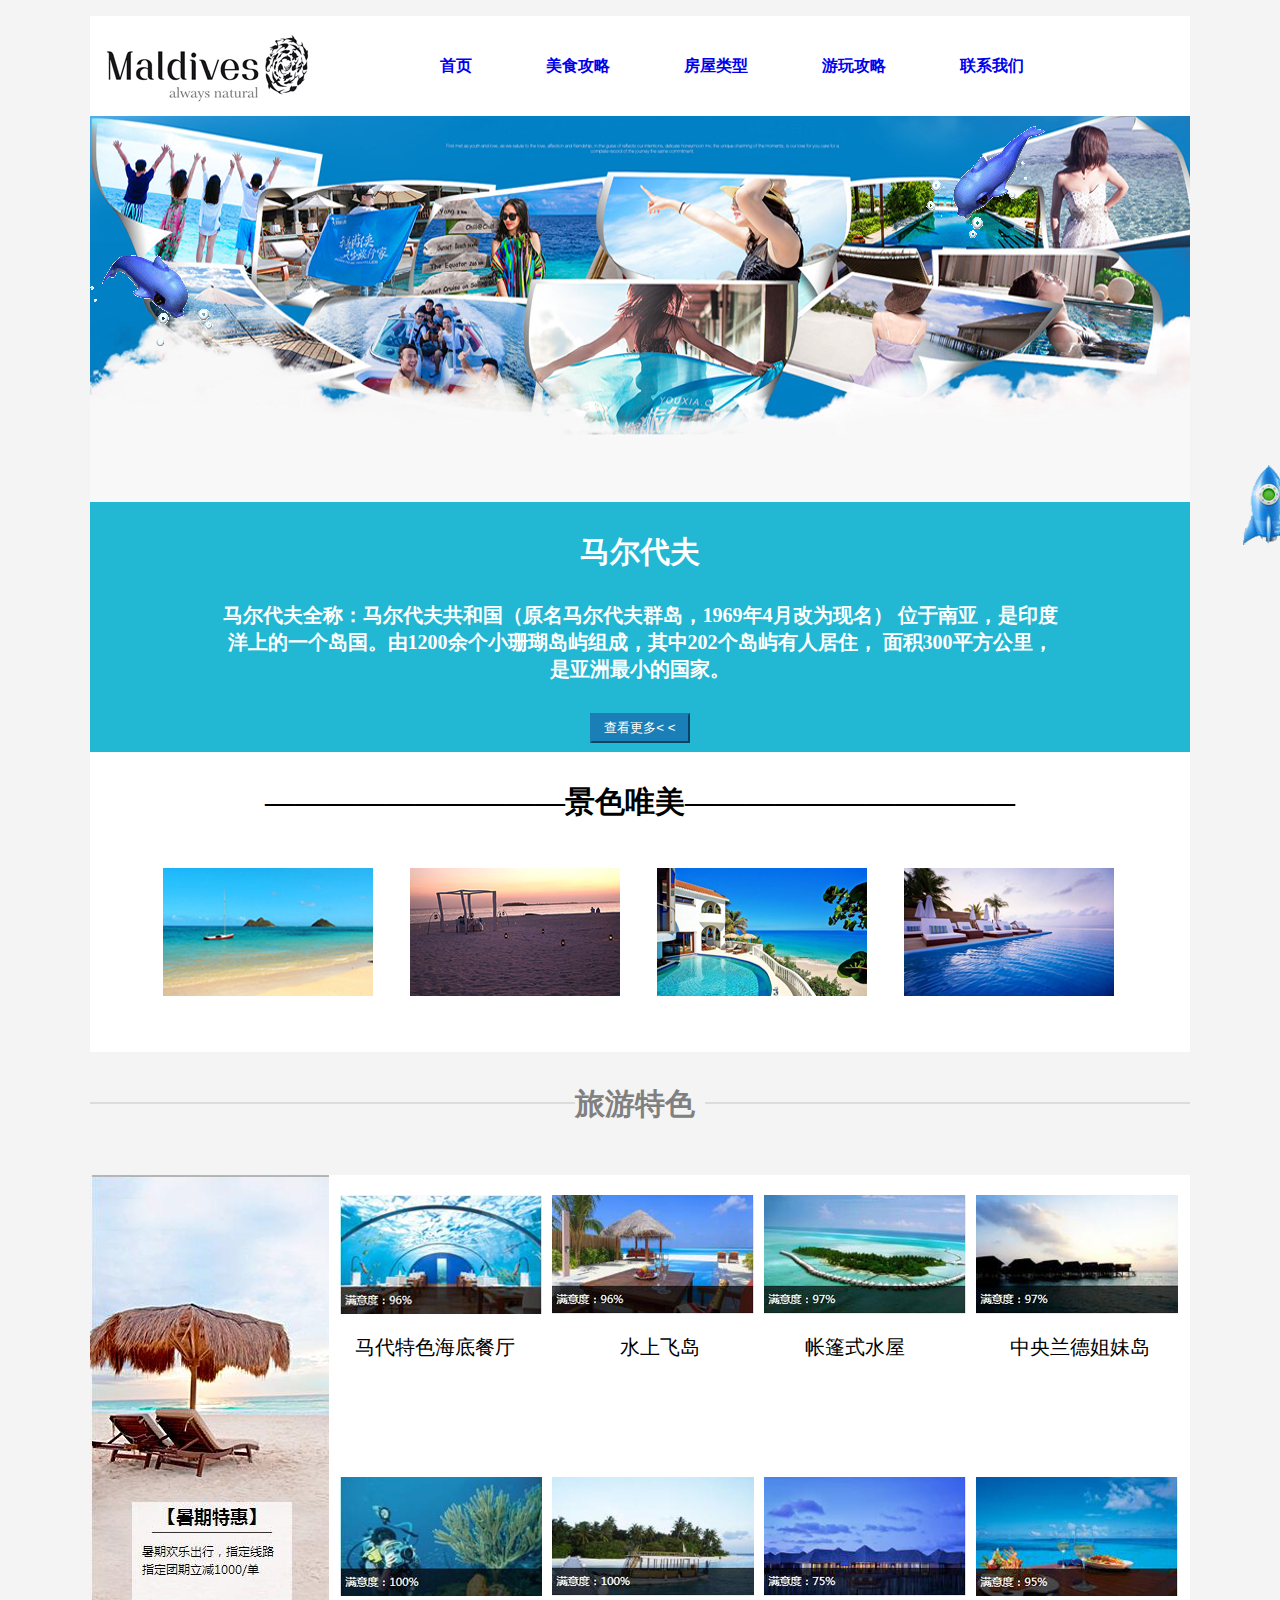
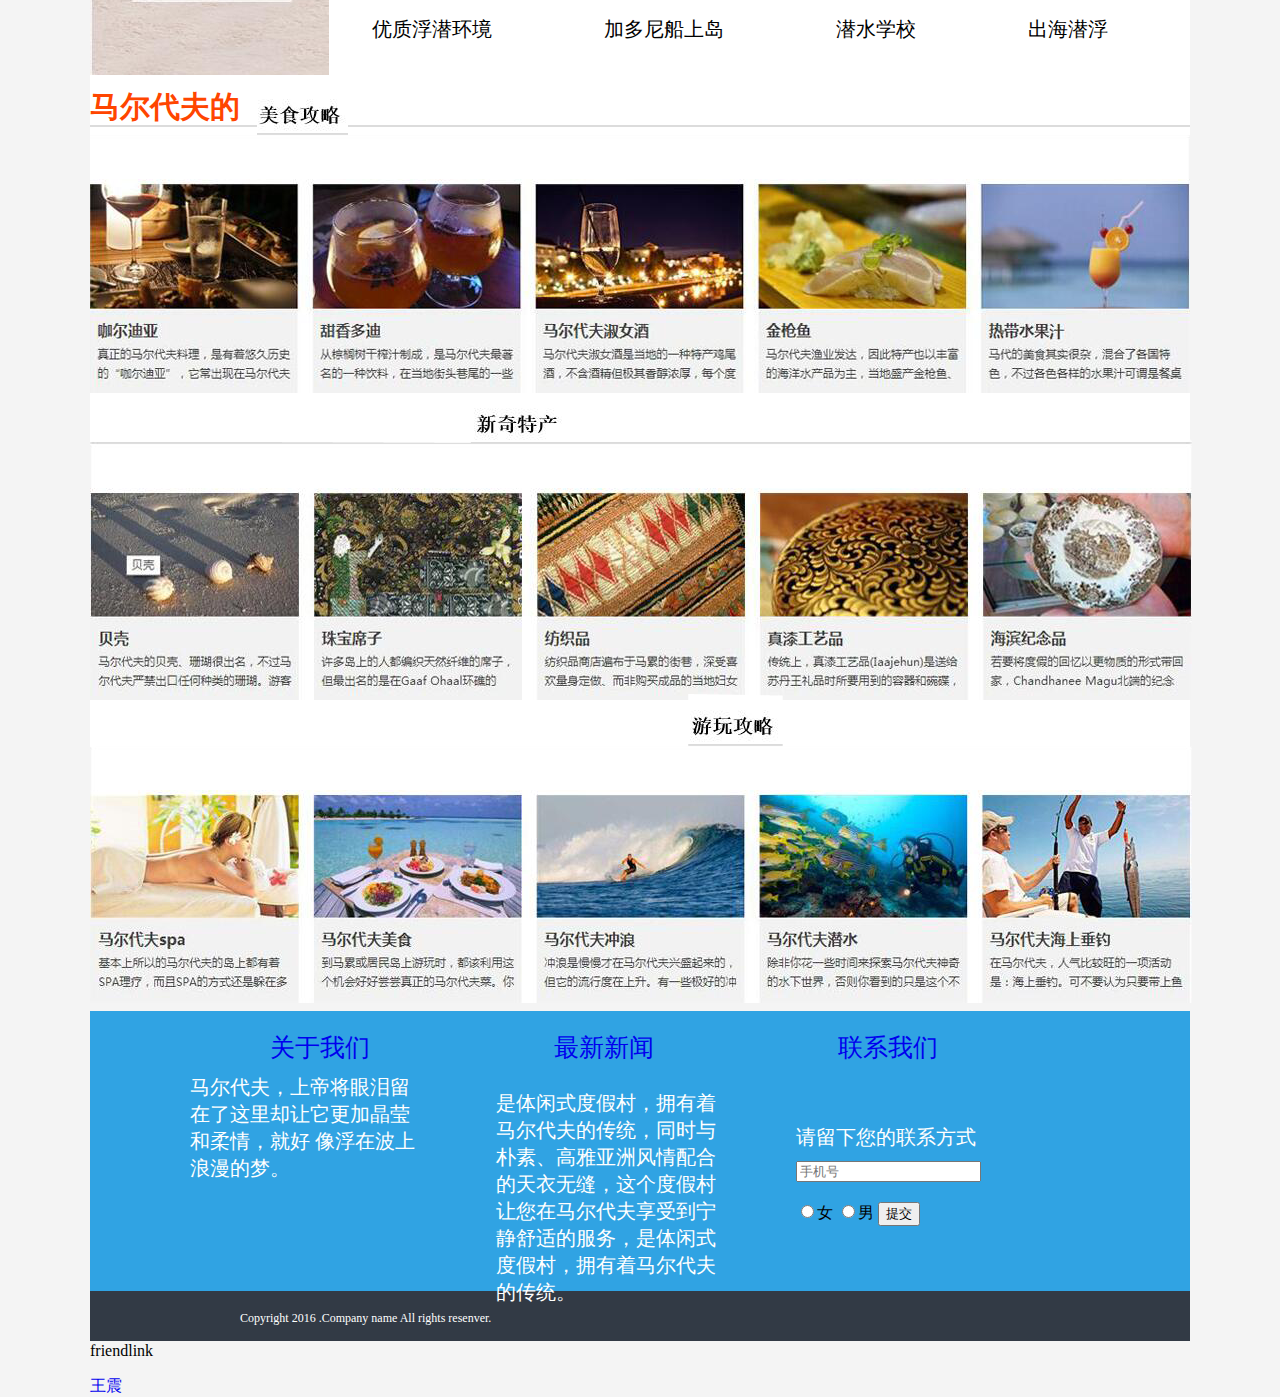
<file: index.html>
<!DOCTYPE html>
<html>
	<head>
		
		<title>马尔代夫</title>
		<meta charset="utf-8"/>
		<link rel="stylesheet" type="text/css" href="css/index.css">
	</head>
	<body bgcolor="#f4f4f4">
	    <body bgcolor="#f4f4f4">
	    <div class="nav d">
		     	<div class="nav-font">
				<ul>
					<li><a href="index.html">首页</a></li>
			        <li><a href="eat.html">美食攻略</a> </li>
			        <li><a href="home.html">房屋类型</a></li>
			        <li><a href="play.html">游玩攻略</a></li>
			        <li><a href="#222" name="1">联系我们</a></li>
				</ul>
			    </div>
			    <div class="logo"></div>
        </div>
		</div>
		     <div class="main d">
		     	<div class="w"></div> 
		     	<div class="e"></div> 
		     	
		     </div>	
		     <div class=" guild d">    
		     	  <div class="guiLd-font">马尔代夫</div>
		     	  <div class="guild-note">马尔代夫全称：马尔代夫共和国（原名马尔代夫群岛，1969年4月改为现名）
		     	  	位于南亚，是印度<br>洋上的一个岛国。由1200余个小珊瑚岛屿组成，其中202个岛屿有人居住，
		     	  		面积300平方公里，<br>是亚洲最小的国家。</div>
		     	  <div class="guild-btn">
		     	  <button>查看更多< < </button>
		     	  </div>
		     </div>
		     
		     <div class="nav-center d">
		     	<div class="nav-msg">——————————景色唯美———————————</div>
		     	<div class="nav-img">
                     <ul>
		     			<li ><img src="images/zao.jpg" onmouseover="this.src='images/bigzao.jpg'" onmouseout="this.src='images/zao.jpg'"/></li>
		     			<li ><img src="images/wan.jpg" onmouseover="this.src='images/bigwan.jpg'" onmouseout="this.src='images/wan.jpg'"/></li>
		     			<li ><img src="images/xia.jpg" onmouseover="this.src='images/bigxia.jpg'" onmouseout="this.src='images/xia.jpg'"/></li>
		     			<li ><img src="images/zhong.jpg" onmouseover="this.src='images/bigzhong.jpg'" onmouseout="this.src='images/zhong.jpg'"/></li>
		     			
		     		</ul>
		     	</div>
		     	
		     </div>
		     <div class="hot-border d"></div>
		         <div class="hot-font">旅游特色</div>
		     <div class="news d">
		     	<div class="news-img"></div>
		     	<div class="news-menu">
		     	    <ul>
		     	    	<li><img src="images/can.jpg"</li>
		     	    	<li><img src="images/img2.jpg"</li>
		     	    	<li><img src="images/img3.jpg"</li>
		     	    	<li><img src="images/img4.jpg"</li>
		     	    </ul>
		     	</div>
		     	<div class="new-font">
		     		<ul>
		     			<li>马代特色海底餐厅</li>
		     			<li>水上飞岛</li>
		     			<li>帐篷式水屋</li>
		     			<li>中央兰德姐妹岛</li>
		     		</ul>
		     	</div>
		     	<div class="news-submenu">
		     	    <ul>
		     	    	<li><img src="images/img5.jpg"</li>
		     	    	<li><img src="images/img6.jpg"</li>
		     	    	<li><img src="images/img7.jpg"</li>
		     	    	<li><img src="images/img8.jpg"</li>
		     	    </ul>
		     	</div>
		     	<div class="news-font">
		     		<ul>
		     			<li>优质浮潜环境</li>
		     			<li>加多尼船上岛</li>
		     			<li>潜水学校</li>
		     			<li>出海潜浮</li>
		     		</ul>
		     	</div>
		     	
		     	
		     	
		     	
		     </div>
   

   
   
 
   
   
		     <div class="hot d">
		         <div class="hot-border d"></div>
		         <div class="shop">马尔代夫的</div>
		        
		         <div class="shop-img"><img src="images/1.png" onmouseover="this.src='images/3.png'" 
		         											onmouseout="this.src='images/1.png'"></div>
		         <div class="banner"><img src="images/2.png" onmouseover="this.src='images/1.png'" 
															onmouseout="this.src='images/2.png'"></div>
		         <div class="banner-img"><img src="images/3.png" onmouseover="this.src='images/2.png'" 
															onmouseout="this.src='images/3.png'"></div>
		    </div>
		
		
		<div class="footer d">
		       <div class="footer-column">
		       	<ul>
		       		<li><a href="#">关于我们</a></li>
		       		<li><a href="#">最新新闻</a></li>
		       		<li><a href="#">联系我们</a></li>
		       		
		       	</ul>
		       </div>
		 <div class="footer-content">马尔代夫，上帝将眼泪留<br>在了这里却让它更加晶莹<br>和柔情，就好
		       			                         像浮在波上<br>浪漫的梦。 </div>
		       		
		 <div class= "footer-new">是体闲式度假村，拥有着<br>马尔代夫的传统，同时与<br>朴素、高雅亚洲风情配合<br>的天衣无缝，这个度假村<br>
		       			让您在马尔代夫享受到宁<br>静舒适的服务，是体闲式<br>度假村，拥有着马尔代夫<br>的传统。</div>
		       			
	     <div class= "footer-news">请留下您的联系方式</div>
		 
				
				<div class="footer-mag">
				<input name="1" tabindex="1"placeholder="手机号"/></input>
			    </div>     		
		        <div class="footer-btn">
		        	 <input type="radio" name="firstradio" value="1">女
                     <input type="radio" name="firstradio" value="1">男
		        	
		     	  <button>提交</button>
		     	  </div>
		</div>
		<div class="copyright d">
			<div class="copyright-font">Copyright 2016 .Company name All rights resenver.</div>
		<div class="box-friend">
				<p>friendlink</p>
				<a href="https://jarvans.github.io/JARVANS_/#">王震</a>

		</div>
		</div>
	   <a href="#1">	<img class="footer-top" src="images/enter.png" /></a>
		

	</body>
</html>
</file>
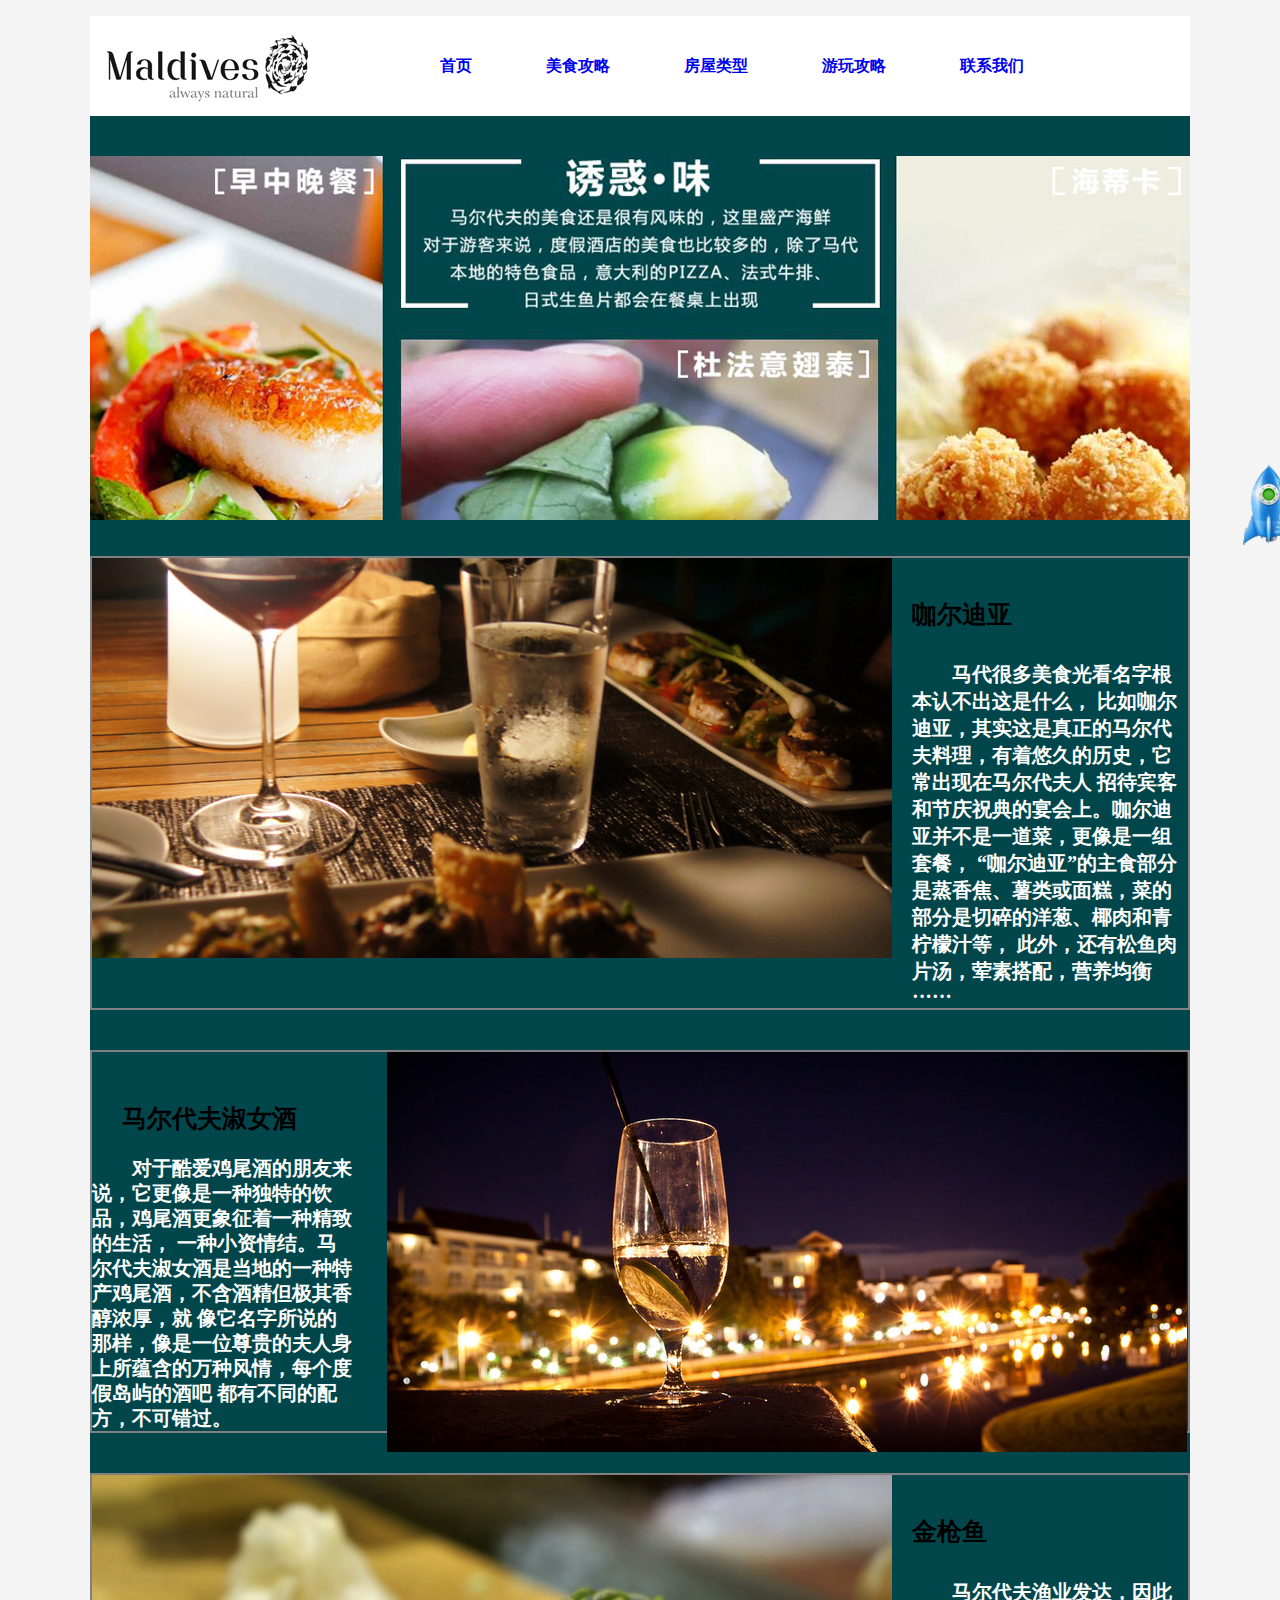
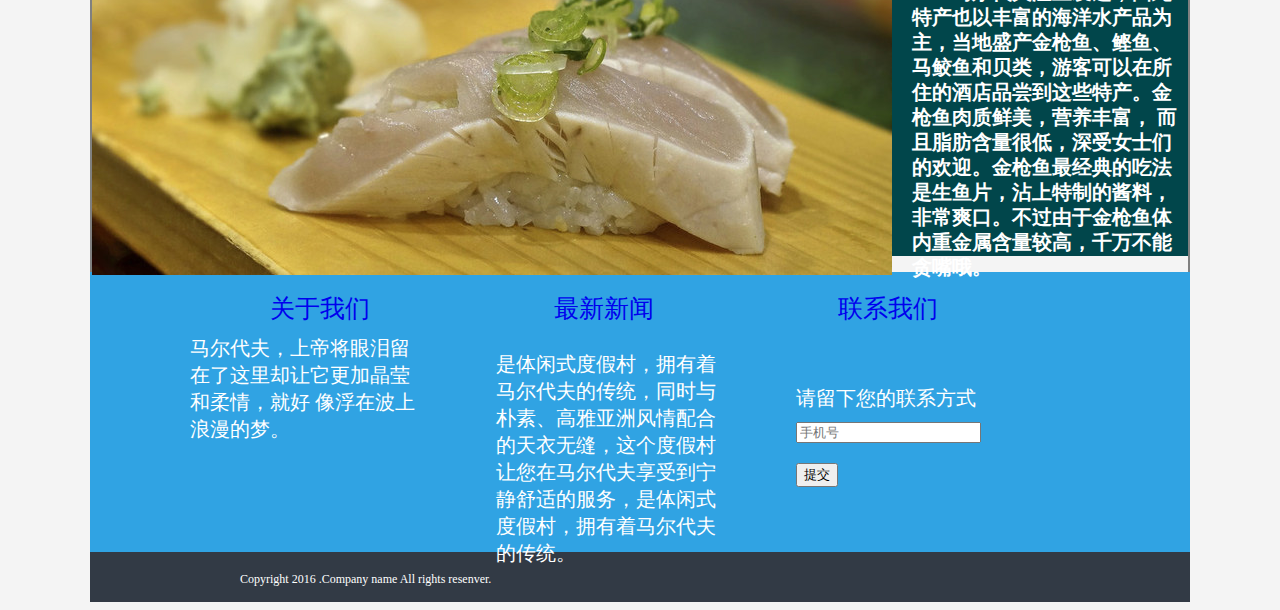
<file: eat.html>
<!DOCTYPE html>
<html>
	<head>
		
		<title>马尔代夫</title>
		<meta charset="utf-8"/>
		<link rel="stylesheet" type="text/css" href="css/eat.css">
	</head>
	<body bgcolor="#f4f4f4">
		
	    <div class="nav d">
		     	<div class="nav-font">
				<ul>
					<li><a href="index.html">首页</a></li>
			        <li><a href="eat.html">美食攻略</a> </li>
			        <li><a href="home.html">房屋类型</a></li>
			        <li><a href="play.html">游玩攻略</a></li>
			        <li><a href="#"  name="1">联系我们</a></li>
				</ul>
			    </div>
			    <div class="logo"></div>
        </div>
        
    <div class="main d">
        <div class="main-img"></div>	
        </div>
        
        
    <div class="main-background d">
    	<div class="main-border">
    	<div class="main-eatjiu"><img src="images/eatjiu.jpg"/></div>
    	<div class="main-font">咖尔迪亚</div>
    	<div class="main-eatfont">马代很多美食光看名字根本认不出这是什么，
    		                                            比如咖尔迪亚，其实这是真正的马尔代夫料理，有着悠久的历史，它常出现在马尔代夫人
    		                                            招待宾客和节庆祝典的宴会上。咖尔迪亚并不是一道菜，更像是一组套餐，
    		                      “咖尔迪亚”的主食部分是蒸香焦、薯类或面糕，菜的部分是切碎的洋葱、椰肉和青柠檬汁等，
    		                                              此外，还有松鱼肉片汤，荤素搭配，营养均衡······</div>
    	</div>
    	<div class="main-eatperborder">
    	<div class="main-eatper"><img src="images/eatper.jpg"/></"images/eatper.jpg"></div>
    	<div class="main-perfont">马尔代夫淑女酒</div>
    	<div class="main-eattext">对于酷爱鸡尾酒的朋友来说，它更像是一种独特的饮品，鸡尾酒更象征着一种精致的生活，
    		                                              一种小资情结。马尔代夫淑女酒是当地的一种特产鸡尾酒，不含酒精但极其香醇浓厚，就
    		                                              像它名字所说的那样，像是一位尊贵的夫人身上所蕴含的万种风情，每个度假岛屿的酒吧
    		                                              都有不同的配方，不可错过。</div>
    	
    	</div>
    	<div class="main-fishborder">
    	<div class="main-fhis"><img src="images/fish.jpg"/></div>
    	<div class="main-font">金枪鱼</div>
    	<div class="main-fhistext">马尔代夫渔业发达，因此特产也以丰富的海洋水产品为主，当地盛产金枪鱼、鲣鱼、
    		                                                马鲛鱼和贝类，游客可以在所住的酒店品尝到这些特产。金枪鱼肉质鲜美，营养丰富，
    		                                                而且脂肪含量很低，深受女士们的欢迎。金枪鱼最经典的吃法是生鱼片，沾上特制的酱料，
    		                                                非常爽口。不过由于金枪鱼体内重金属含量较高，千万不能贪嘴哦。</div>
    	</div>
    	
    </div> 
    
    
    <div class="footer d">
		       <div class="footer-column">
		       	<ul>
		       		<li><a href="#">关于我们</a></li>
		       		<li><a href="#">最新新闻</a></li>
		       		<li><a href="#">联系我们</a></li>
		       		
		       	</ul>
		       </div>
		 <div class="footer-content">马尔代夫，上帝将眼泪留<br>在了这里却让它更加晶莹<br>和柔情，就好
		       			                         像浮在波上<br>浪漫的梦。 </div>
		       		
		 <div class= "footer-new">是体闲式度假村，拥有着<br>马尔代夫的传统，同时与<br>朴素、高雅亚洲风情配合<br>的天衣无缝，这个度假村<br>
		       			让您在马尔代夫享受到宁<br>静舒适的服务，是体闲式<br>度假村，拥有着马尔代夫<br>的传统。</div>
		       			
	     <div class= "footer-news">请留下您的联系方式</div>
		 
				
				<div class="footer-mag">
				<input name="1" tabindex="1"placeholder="手机号"/></input>
			    </div>     		
		        <div class="footer-btn">
		     	  <button>提交</button>
		     	  </div>
		</div>
		<div class="copyright d">
			<div class="copyright-font">Copyright 2016 .Company name All rights resenver.</div>
		
          <a href="#1"><img class="footer-top" src="images/enter.png" /></a>  
          </div>
   </body>
   </html>
</file>
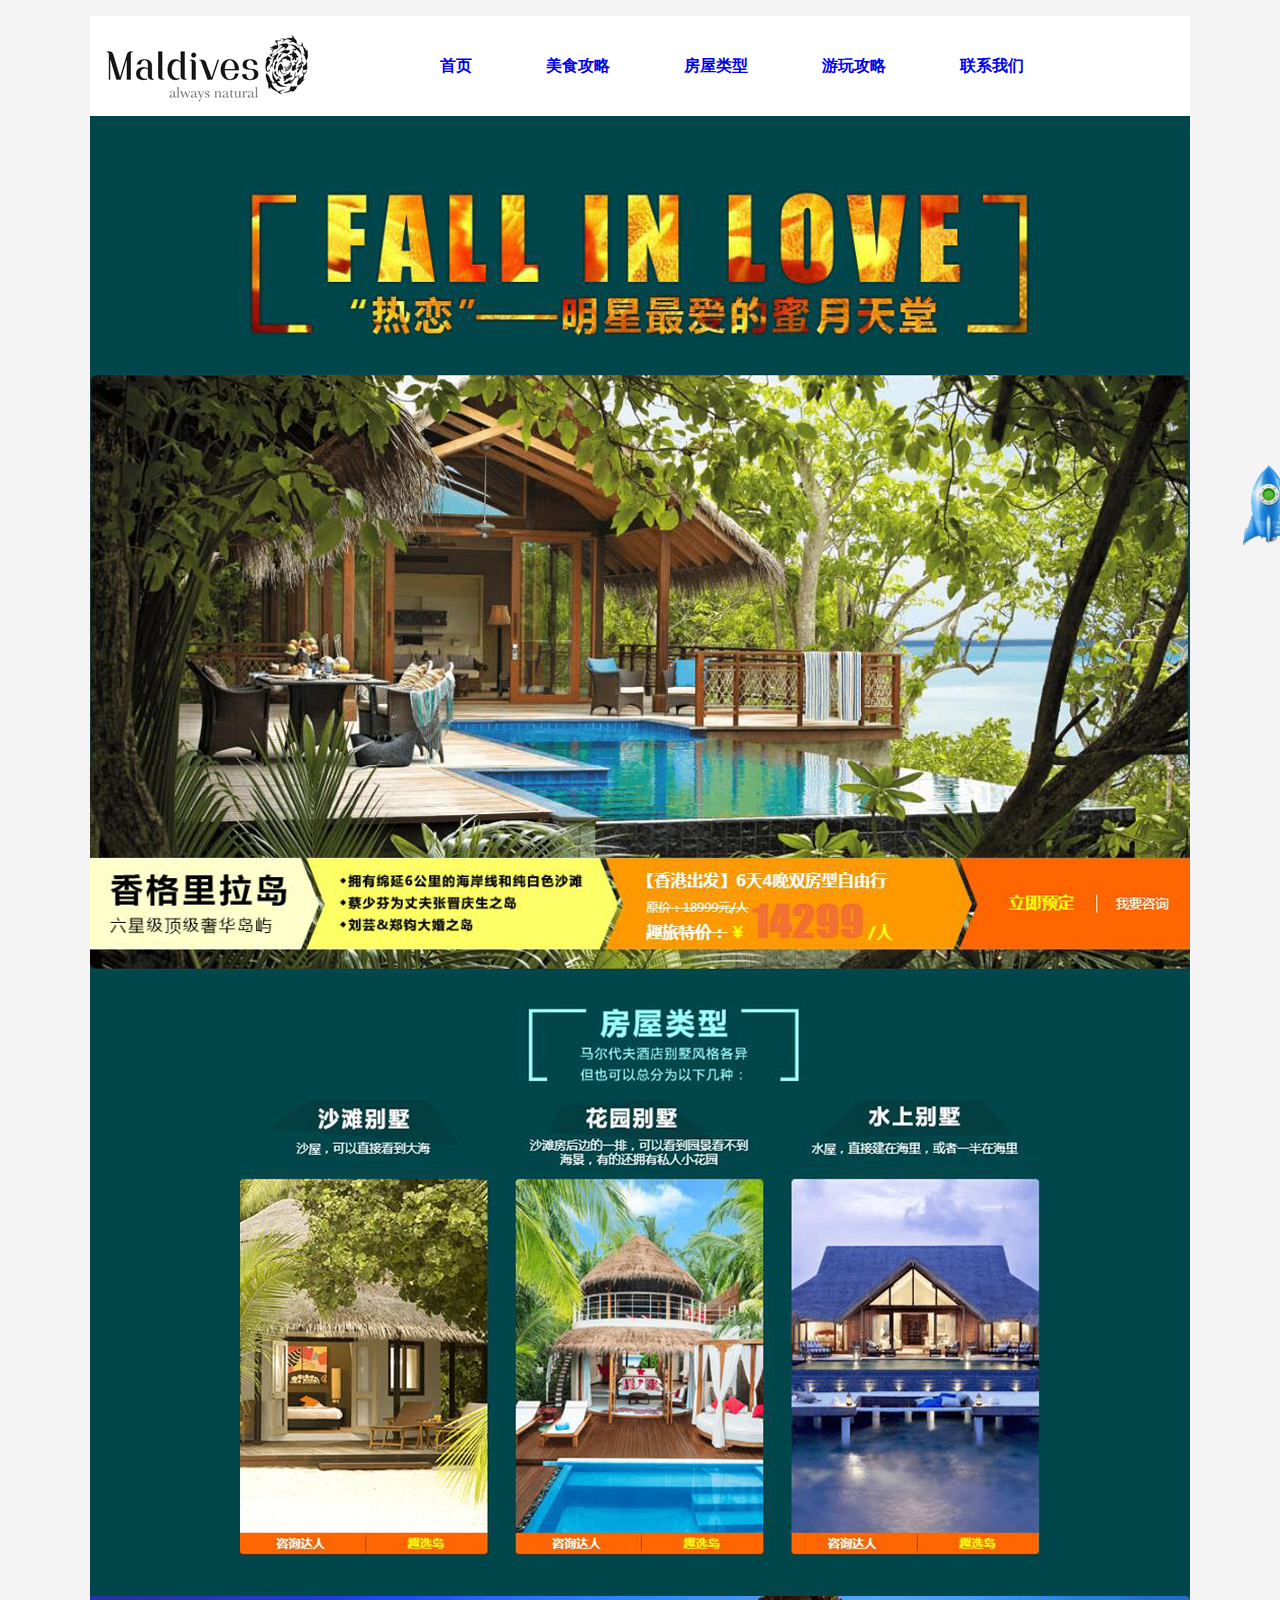
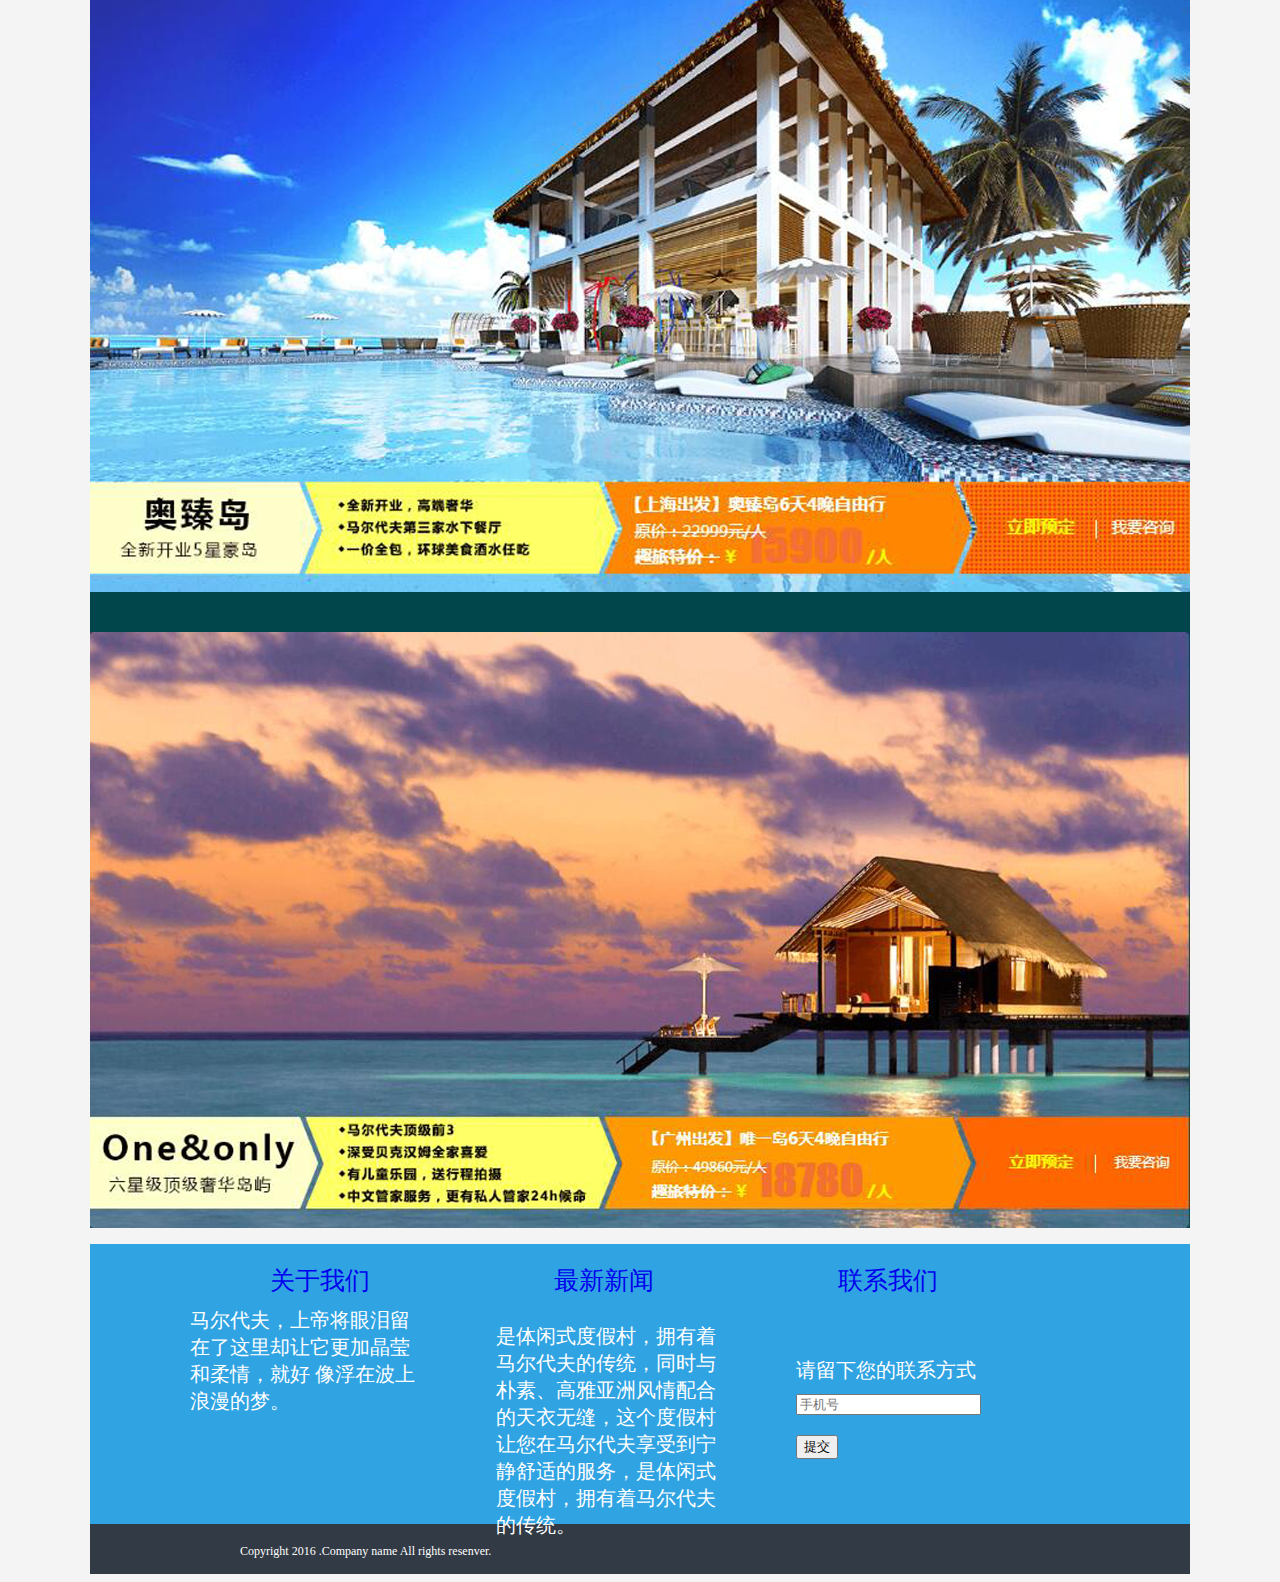
<file: home.html>
<!DOCTYPE html>
<html>
	<head>
		
		<title>马尔代夫</title>
		<meta charset="utf-8"/>
		<link rel="stylesheet" type="text/css" href="css/home.css">
	</head>
	<body bgcolor="#f4f4f4">
	    <div class="nav d">
		     	<div class="nav-font">
				<ul>
					<li><a href="index.html">首页</a></li>
			        <li><a href="eat.html">美食攻略</a> </li>
			        <li><a href="home.html">房屋类型</a></li>
			        <li><a href="play.html">游玩攻略</a></li>
			        <li><a href="#"  name="1">联系我们</a></li>
				</ul>
			    </div>
			    <div class="logo"></div>
        </div>
       
    <div class="main-background d">
        <div class="main-img d"></div>
        <div class="main-timg d"></div>
        <div class="main-kailiu d"></div> 
        <div class="map d"></div>
        <div class="main-objective d"></div>
        <div class="main-fei d"></div>
    </div>
         <div class="footer d">
		       <div class="footer-column">
		       	<ul>
		       		<li><a href="#">关于我们</a></li>
		       		<li><a href="#">最新新闻</a></li>
		       		<li><a href="#">联系我们</a></li>
		       		
		       	</ul>
		       </div>
		 <div class="footer-content">马尔代夫，上帝将眼泪留<br>在了这里却让它更加晶莹<br>和柔情，就好
		       			                         像浮在波上<br>浪漫的梦。 </div>
		       		
		 <div class= "footer-new">是体闲式度假村，拥有着<br>马尔代夫的传统，同时与<br>朴素、高雅亚洲风情配合<br>的天衣无缝，这个度假村<br>
		       			让您在马尔代夫享受到宁<br>静舒适的服务，是体闲式<br>度假村，拥有着马尔代夫<br>的传统。</div>
		       			
	     <div class= "footer-news">请留下您的联系方式</div>
		 
				
				<div class="footer-mag">
				<input name="1" tabindex="1"placeholder="手机号"/></input>
			    </div>     		
		        <div class="footer-btn">
		     	  <button>提交</button>
		     	  </div>
		</div>
		<div class="copyright d">
			<div class="copyright-font">Copyright 2016 .Company name All rights resenver.</div>
		</div>
		
	<a href="#1">	<img class="img" src="images/enter.png" /></a>	
   </body>
   </html>
</file>
<file: css/index.css>
body ul ol li p h1 h2 h3 h4 h5 h6 font table div img 
body{font-family: "微软雅黑";list-style: none;}
a{text-decoration: none;}
a:hover{color:red;}
.d{margin:0 auto;}
.nav{width: 1100px;
      height: 100px;
   
      background-color: white;
         }
.nav-font ul li{display: inline-block;
                font-size: 17;
                font-weight: bolder;
                position: relative;
                left: 240px;
                top: 40px;
                padding-left: 70px;
}              
.logo{background:url(../images/logo.jpg);
      width: 236px;
      height: 100px;
      margin-top: -35px;}     


.main{background:url(../images/by.jpg);
      width: 1100px;
      height: 386px;  } 
  .w{width: 130px;
     height: 135px;
     background:url(../images/hua.gif);
     margin-left: 830px;

     }    
  .e{width: 130px;
     height: 104px;
     background:url(../images/tu.gif);
    
     }      
      
      
      
      
      
      
       
.guild{width: 1100px;
       height: 250px;
       background-color: #22b7d3;
       
}   
.guiLd-font{font-size: 30px;
            font-family: "agency fb";
            font-weight: bold;
            color: white;
            text-align: center;
            line-height: 100px;
            } 
.guild-note{font-size: 20px;
            font-weight: bold;
            color: white;
            text-align: center;}
.guild-btn button{
             width: 100px;
             height: 30px;
             background-color: #1a7fb7;
             border-color: #1a7fb7;
             margin-left: 500px;
             margin-top: 30px;
             color: white;
}
.nav-center{width: 1100px;
            height: 300px;
            background-color: white;
}
.nav-msg{font-size: 30px;
            font-family: "agency fb";
            font-weight: bold;
            color: black;
            text-align: center;
            line-height: 100px;}
.nav-img ul li {
              display: inline-block;
              margin-left: 33px;
              
}



.news{width: 1100px;
      height: 500px;
      background-color: white;
      margin-top: 50px;
}
.news-img{background: url(../images/zhutu.jpg);
          width: 239px;
          height: 504px;
          }
.news-menu ul li{display: inline-block;
            list-style: none;
            position: relative;
            left:200px;
            top:-500px;
            padding-left: 10px;
            width: 202px;
            height: 119px;
            overflow: hidden;
            } 
.news-menu ul li img{transition: 1s; }
.news-menu ul li img:hover{transform:scale(1.1);}
.new-font ul li{font-size: 20px;
                display: inline-block;
                list-style: none;
                 position: relative;
                 left:124px;
                 top:-500px;
                 padding-left: 101px;  
          }        
.news-submenu ul li{display: inline-block;
            list-style: none;
            position: relative;
            left:200px;
            top:-400px;
            padding-left: 10px;
            }
 .news-submenu ul li img{transition: 1s; } 
 .news-submenu ul li img:hover{transform:scale(1.1);}                   
.news-font ul li{font-size: 20px;
                display: inline-block;
                list-style: none;
                 position: relative;
                 left:134px;
                 top:-400px;
                 padding-left: 108px;  
          }        

.hot{width: 1100px;
       height: 920px;
       background-color: white;
       }
.hot-border{width: 1100px;
            border-bottom: 2px solid gainsboro;
            padding-top: 50px;}
.hot-font{font-size: 30px;
          font-weight: bold;
          color: gray;
          border: px solid #f4f4f4;
          background: #f4f4f4;
          width: 130px;
          margin:auto;
          margin-top: -20px;
}
.shop{font-size: 30px;
      color: orangered;
      margin-top: -40px;
      font-weight: bolder;
}
.shop-img{margin-top: -45px;}
.banner{margin-top: -5px;}
.banner-img{margin-top: -10px;}


.footer{width: 1100px;
        height: 280px;
        background-color: #30a3e3;}
.footer-column ul li{font-size: 25px;
                display: inline-block;
                list-style: none;
                 position: relative;
                 left:-40px;
                 top:20px;
                 padding-left:180px; 
               
}
.footer-content{font-size: 20px;
                color: white;
                margin-left:100px ;
                margin-top: 30px;
                }
.footer-new{font-size: 20px;
                color: white;
                margin-left:406px ;
                margin-top: -92px;}
.footer-news{font-size: 20px;
                color: white;
                margin-left:706px ;
                margin-top: -182px;}
                
.footer-mag{margin-left:706px;
      margin-top:10px ;}
.footer-btn{margin-left:706px;
            padding-top: 20px;}
.copyright{width: 1100px;
           height: 50px;
           background-color: #323a45;
}
.copyright-font{font-size: 12px;
             color: white;
             padding-top: 20px;
             padding-left: 150px;}
.footer-top{
             position:fixed;
             top:450px;
             left:1220px;}
</file>
<file: css/eat.css>
body ul ol li p h1 h2 h3 h4 h5 h6 font table div img 
body{font-family: "微软雅黑";list-style: none;}
a{text-decoration: none;}
a:hover{color:red;}
.d{margin:0 auto;}
.nav{width: 1100px;
      height: 100px;
   
      background-color: white;
         }
.nav-font ul li{display: inline-block;
                font-size: 17;
                font-weight: bolder;
                position: relative;
                left: 240px;
                top: 40px;
                padding-left: 70px;
}              
.logo{background:url(../images/logo.jpg);
      width: 236px;
      height: 100px;
      margin-top: -35px;}
.main{width: 1100px;
      height: 440px;
      background-color: #01464b;} 
.main-img{width: 1100px;
      height: 364px;
      background:url(../images/wz.jpg);
      position: relative;
      top: 40px;} 
      
      
 .main-background{width: 1100px;
                height: 1300px;
                  background-color: #01464b;} 
.main-border{border: 2px solid gray;}     
.main-eatjiu{
             width: 800px;
             height: 400px;
             overflow: hidden;}
             
 .main-eatjiu img{transition:all 1s }
.main-eatjiu img:hover{transform: scale(1.1);}
.main-font{font-size: 25px;
					 font-weight: bold;
					 margin-top: -360px;
					 margin-left: 820px;}
.main-eatfont{font-size: 20px;
					 font-weight: bold;
					 color: white;
					 margin-top:0px;
					 margin-left: 820px;
					 padding-top: 30px;
					 text-indent: 2em;}
.main-eatperborder{border: 2px solid gray;
                 margin-top: 40px;} 
.main-eatper{
             width: 800px;
             height: 400px;            
             margin-left: 295px;
             overflow: hidden;
             }
.main-eatper img{transition:all 1s }
.main-eatper img:hover{transform: scale(1.1);}
.main-perfont{font-size: 25px;
					 font-weight: bold;
					 margin-top: -350px;
					 margin-left: 30px;}
.main-eattext{border: px solid red;
               width: 260px;
	          font-size: 20px;
            line-height: 25px;
					 font-weight: bold;
					 color: white;
					 margin-top:0px;
					
					 padding-top: 21px;
					 text-indent: 2em;}
					 
.main-fishborder{border: 2px solid gray;
                 margin-top: 40px; }     
.main-fhis{
             width: 800px;
             height: 400px;
             overflow: hidden;
             }
.main-fhis img{transition:all 1s }
.main-fhis img:hover{transform: scale(1.1);}
.main-fhisfont{font-size: 25px;
					 font-weight: bold;
					 margin-top: -360px;
					 margin-left: 820px;}
.main-fhistext{font-size: 20px;
					 font-weight: bold;
					 color: white;
					 margin-top:0px;
					 margin-left: 820px;
					 padding-top: 32px;
					 text-indent: 2em;
					 line-height:25px ;}				 
					 
					 
					 
.footer{width: 1100px;
        height: 280px;
        background-color: #30a3e3;}
.footer-column ul li{font-size: 25px;
                display: inline-block;
                list-style: none;
                 position: relative;
                 left:-40px;
                 top:20px;
                 padding-left:180px; 
               
}
.footer-content{font-size: 20px;
                color: white;
                margin-left:100px ;
                margin-top: 30px;
                }
.footer-new{font-size: 20px;
                color: white;
                margin-left:406px ;
                margin-top: -92px;}
.footer-news{font-size: 20px;
                color: white;
                margin-left:706px ;
                margin-top: -182px;}
                
.footer-mag{margin-left:706px;
      margin-top:10px ;}
.footer-btn{margin-left:706px;
            padding-top: 20px;}
.copyright{width: 1100px;
           height: 50px;
           background-color: #323a45;
}
.copyright-font{font-size: 12px;
             color: white;
             padding-top: 20px;
             padding-left: 150px;}

.footer-top{
             position:fixed;
             top:450px;
             left:1220px;}
</file>
<file: css/home.css>
body ul ol li p h1 h2 h3 h4 h5 h6 font table div img 
body{font-family: "微软雅黑";list-style: none;}
a{text-decoration: none;}
a:hover{color:red;}
.d{margin:0 auto;}
.nav{width: 1100px;
      height: 100px;
   
      background-color: white;
         }
.nav-font ul li{display: inline-block;
                font-size: 17;
                font-weight: bolder;
                position: relative;
                left: 240px;
                top: 40px;
                padding-left: 70px;
}              
.logo{background:url(../images/logo.jpg);
      width: 236px;
      height: 100px;
      margin-top: -35px;}
 .main-background{width: 1100px;
                  background-color: #01464b;}     
.main-img{width: 1100px;
      height: 609px;
      background:url(../images/home.jpg);
      position: relative;
      top: 40px;} 
.main-timg{width: 1100px;
      height: 240px;
      background:url(../images/home2.jpg);
      
      margin-top: 22px;}       
      
      
      
      
.map{width: 800px;
      height: 569px;
      background:url(../images/leixing.jpg);
      
      top: 0px;} 
.main-objective{width: 1100px;
      height: 596px;
      background:url(../images/home3.jpg);
    
     margin-top: 40px;} 
.main-fei{width: 1100px;
      height: 596px;
      background:url(../images/room4.jpg);
    margin-top: 40px;}    

 
 
      
.footer{width: 1100px;
        height: 280px;
        background-color: #30a3e3;}
.footer-column ul li{font-size: 25px;
                display: inline-block;
                list-style: none;
                 position: relative;
                 left:-40px;
                 top:20px;
                 padding-left:180px; 
               
}
.footer-content{font-size: 20px;
                color: white;
                margin-left:100px ;
                margin-top: 30px;
                }
.footer-new{font-size: 20px;
                color: white;
                margin-left:406px ;
                margin-top: -92px;}
.footer-news{font-size: 20px;
                color: white;
                margin-left:706px ;
                margin-top: -182px;}
                
.footer-mag{margin-left:706px;
      margin-top:10px ;}
.footer-btn{margin-left:706px;
            padding-top: 20px;}
.copyright{width: 1100px;
           height: 50px;
           background-color: #323a45;
}
.copyright-font{font-size: 12px;
             color: white;
             padding-top: 20px;
             padding-left: 150px;}
.img{
             position:fixed;
             top:450px;
             left:1220px;}
</file>
